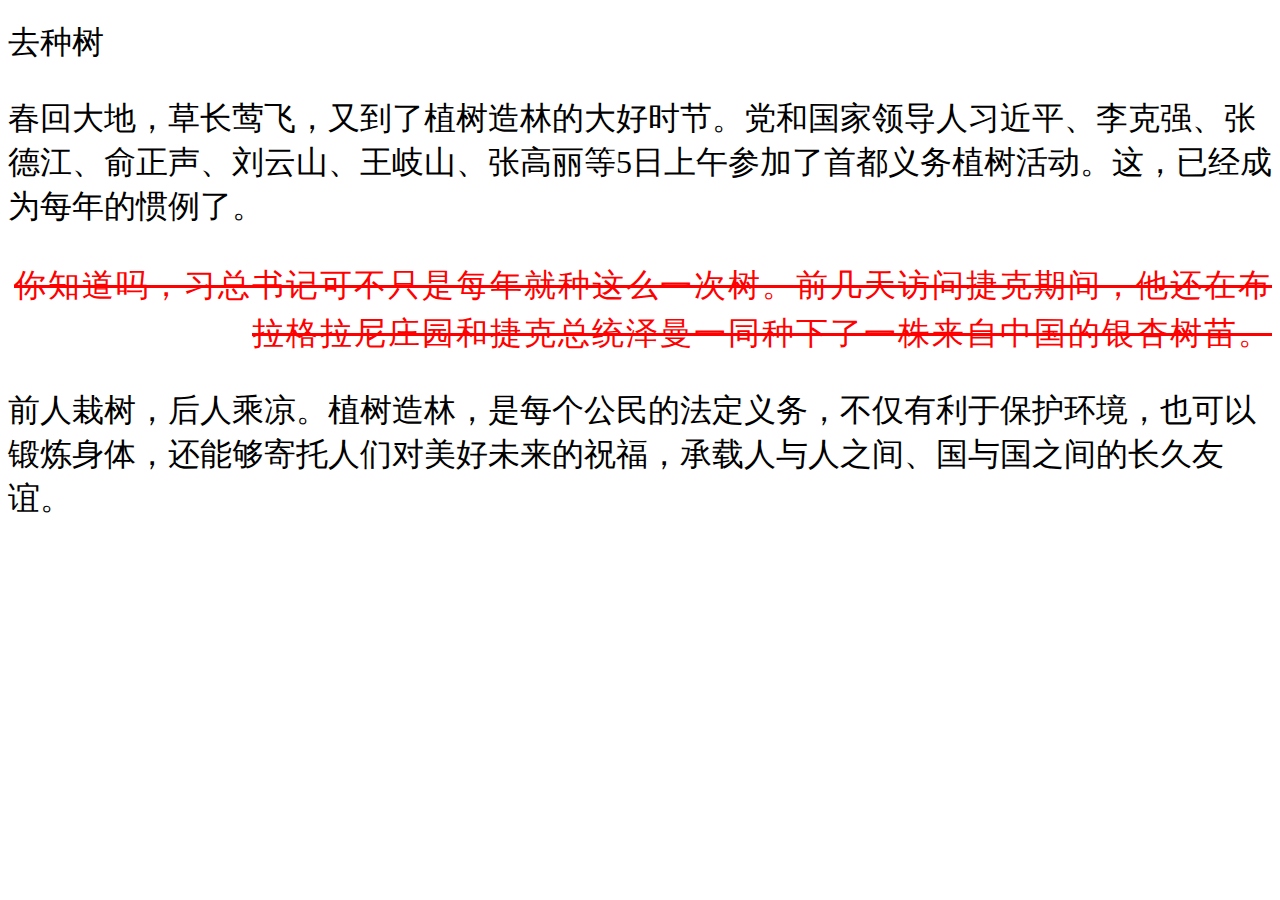
<file: 6-2/index.html>
<!DOCTYPE html>
<html lang="en">
<head>
    <meta charset="UTF-8">
	<title>css练习</title>
	<link rel="stylesheet" type="text/css" href="main.css">
<body>
<h1>去种树<h1>
<p class ="noindent">春回大地，草长莺飞，又到了植树造林的大好时节。党和国家领导人习近平、李克强、张德江、俞正声、刘云山、王岐山、张高丽等5日上午参加了首都义务植树活动。这，已经成为每年的惯例了。</p>

<p id ="a" >你知道吗，习总书记可不只是每年就种这么一次树。前几天访问捷克期间，他还在布拉格拉尼庄园和捷克总统泽曼一同种下了一株来自中国的银杏树苗。</p>

<p>前人栽树，后人乘凉。植树造林，是每个公民的法定义务，不仅有利于保护环境，也可以锻炼身体，还能够寄托人们对美好未来的祝福，承载人与人之间、国与国之间的长久友谊。</p>

	
</body>
</html>
</file>
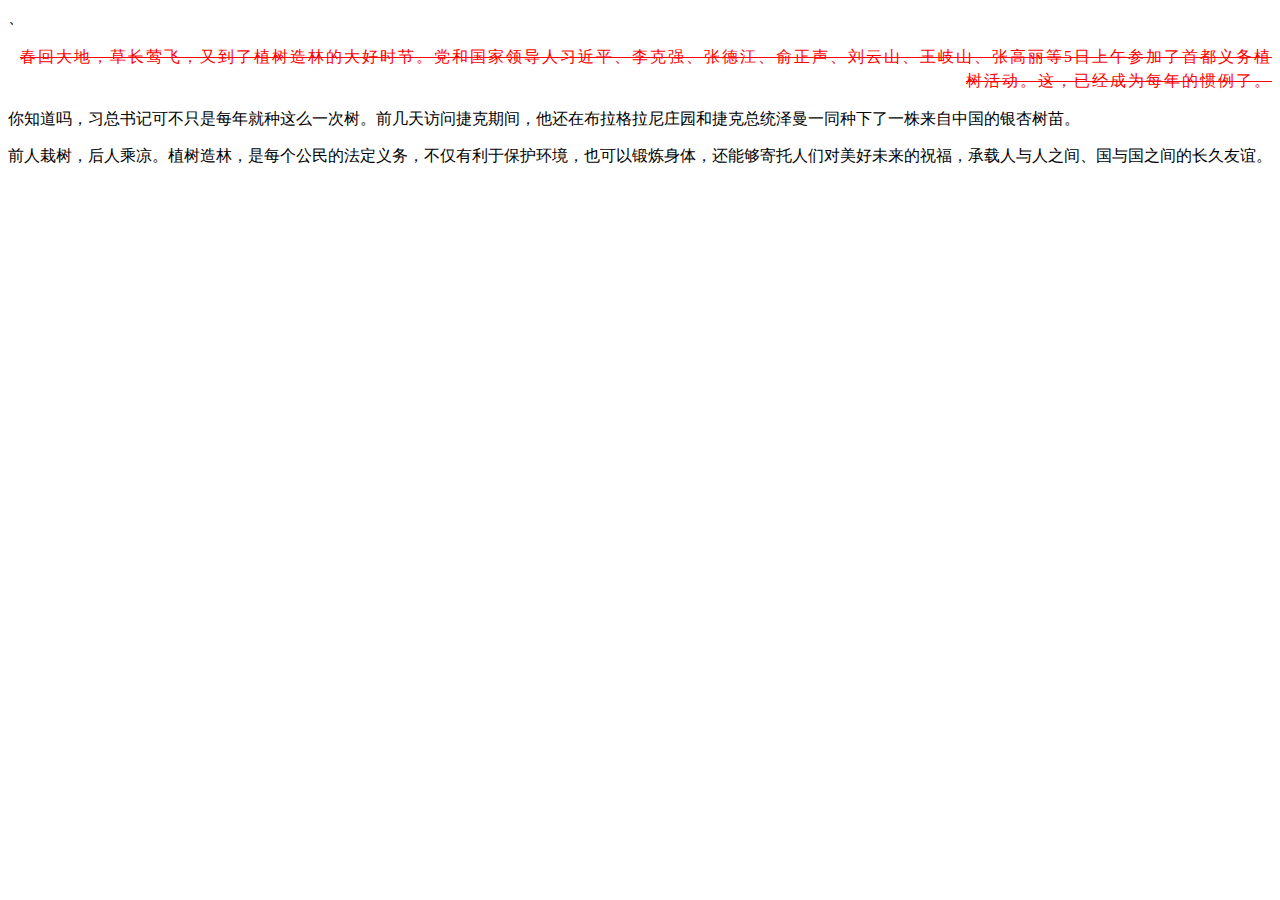
<file: 6/index.html>
<!DOCTYPE html>
<html lang="en">
<head>
	<meta charset="UTF-8">
	<title>css练习</title>、
	<link  rel="stylesheet" href ="main.css">
</head>

<body>
	<p id="a">春回大地，草长莺飞，又到了植树造林的大好时节。党和国家领导人习近平、李克强、张德江、俞正声、刘云山、王岐山、张高丽等5日上午参加了首都义务植树活动。这，已经成为每年的惯例了。</p>

<p >你知道吗，习总书记可不只是每年就种这么一次树。前几天访问捷克期间，他还在布拉格拉尼庄园和捷克总统泽曼一同种下了一株来自中国的银杏树苗。</p>

<p>前人栽树，后人乘凉。植树造林，是每个公民的法定义务，不仅有利于保护环境，也可以锻炼身体，还能够寄托人们对美好未来的祝福，承载人与人之间、国与国之间的长久友谊。</p>


</body>
</html>
</file>
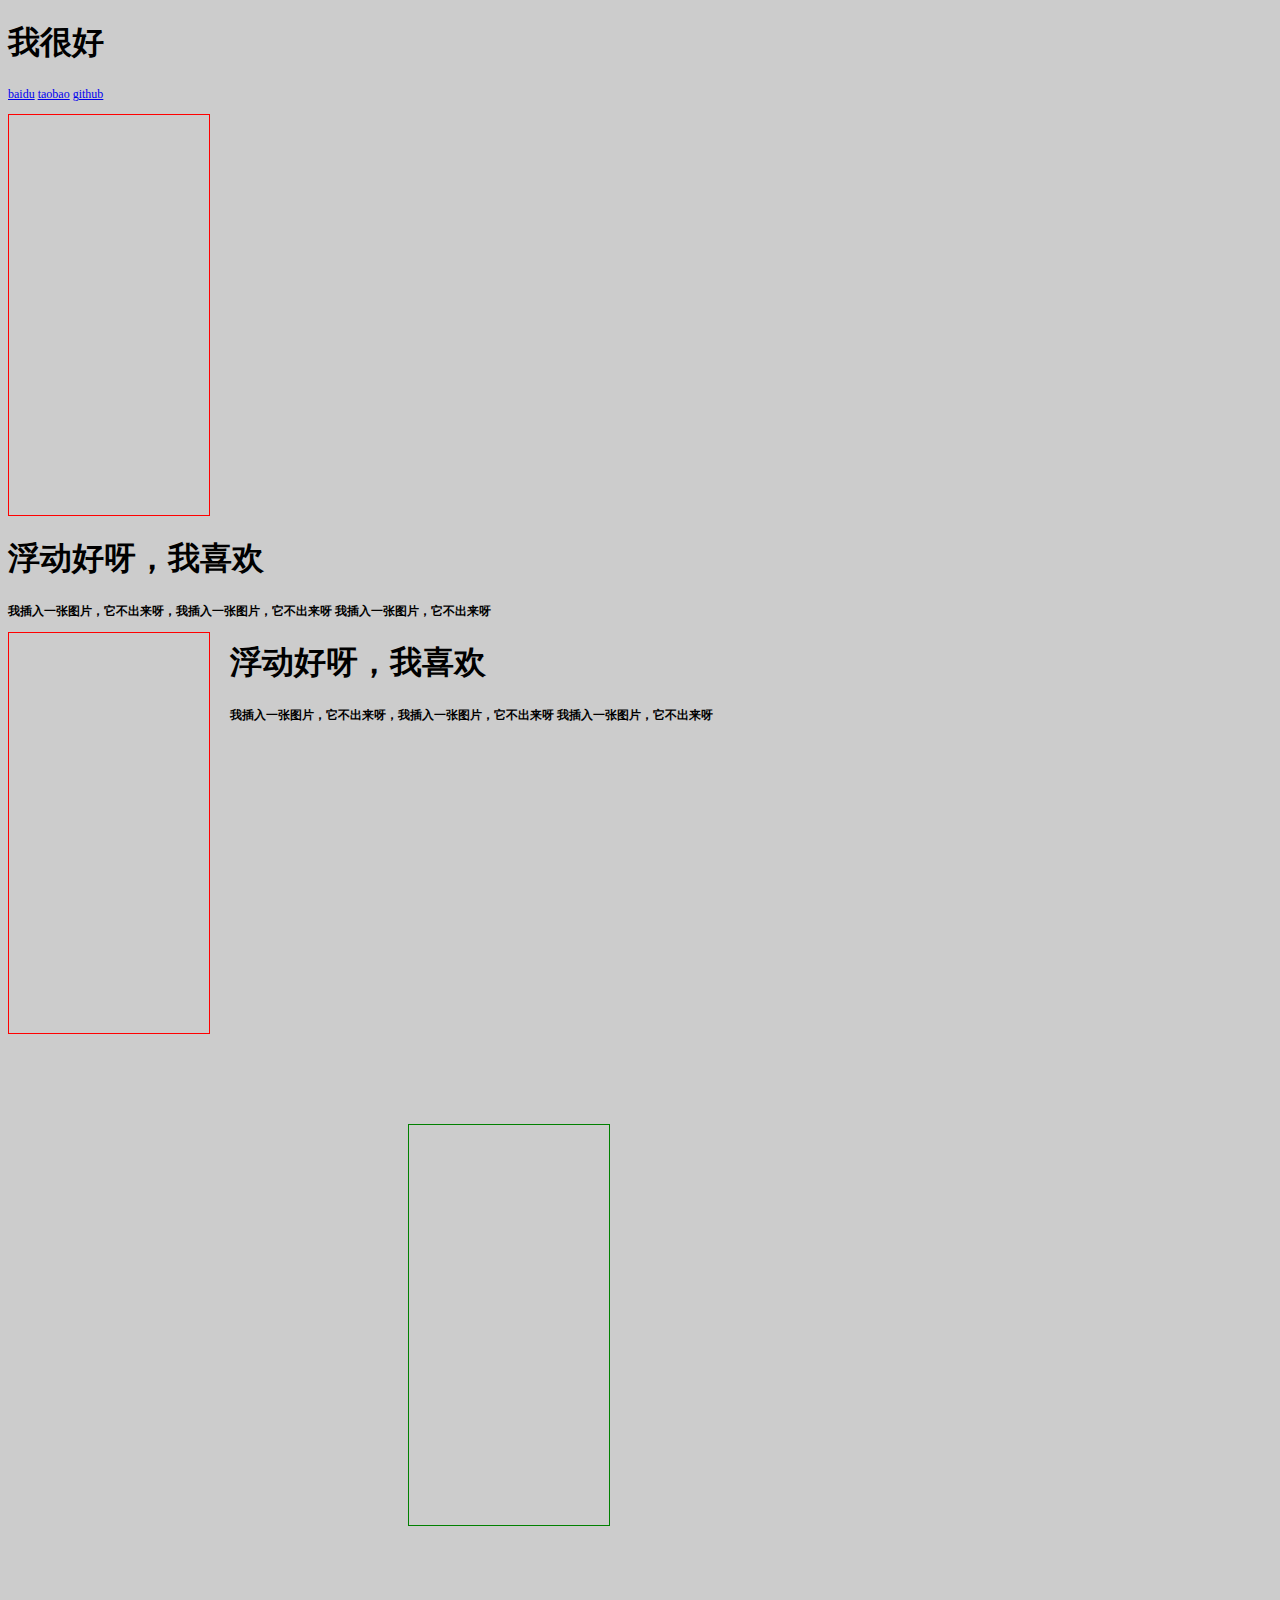
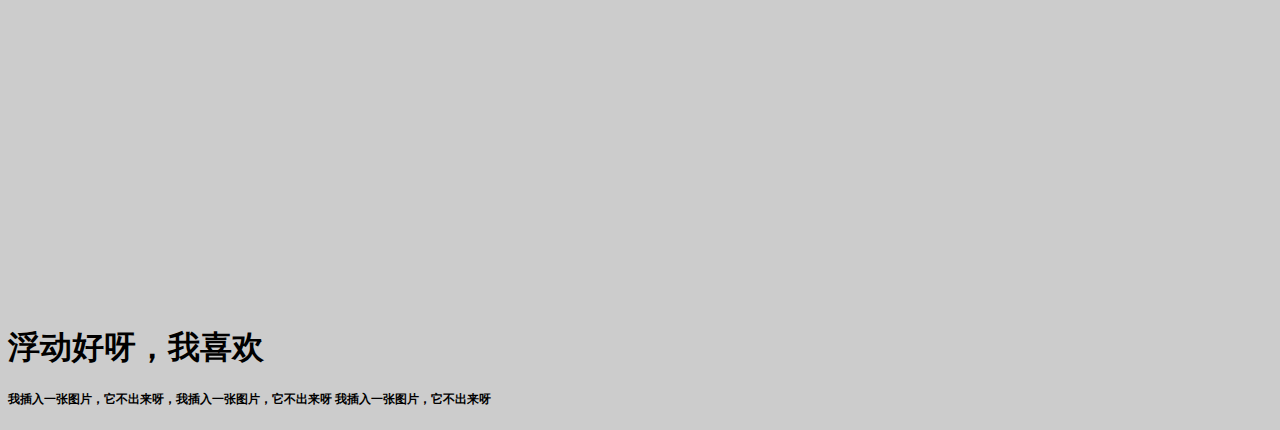
<file: 7/index.html>
<!DOCTYPE html>
<html lang="en">
<head>
	<meta charset="UTF-8">
	<title>css属性练习</title>
	<link rel="stylesheet" type="text/css" href="main.css">
</head>
<body>
	<h1>我很好</h1>
	<p><a href="http://baibu.com">baidu</a>
	<a href="http://taobao.com">taobao</a>
	<a href="http://github.com">github</a>
<div  class ="middle"></div>
    <h1>浮动好呀，我喜欢<h1 >
   <p> 我插入一张图片，它不出来呀，我插入一张图片，它不出来呀
我插入一张图片，它不出来呀</p>
<div  class ="left"></div>
    <h1>浮动好呀，我喜欢<h1 >
   <p> 我插入一张图片，它不出来呀，我插入一张图片，它不出来呀
我插入一张图片，它不出来呀</p>
<div  class ="right"></div>
    <h1>浮动好呀，我喜欢<h1 >
   <p> 我插入一张图片，它不出来呀，我插入一张图片，它不出来呀
我插入一张图片，它不出来呀</p>


</body>
</html>
</file>
<file: 6-2/main.css>
h1{
	font-family: "微软雅黑";
	font-weight: 500;
}
#a{
    text-decoration: line-through;
	color: red;
	text-align: right;
	letter-spacing: 2px;
	line-height: 1.5;
}
.noindent{
	text-indent: 0;
}
</file>
<file: 6/main.css>
h1{
	font-family: "微软雅黑";
	font-weight: 500;
}
#a{
    text-decoration: line-through;
	color: red;
	text-align: right;
	letter-spacing: 2px;
	line-height: 1.5;
}
.noindent{
	text-indent: 0;
}
</file>
<file: 7/main.css>
aaaa:link {
	cloor :#424f5a;
}
a:visited {
 color :blue;	
}
a:hover {
	background-color:green;

color:red;
text-decoration: none;
}
a:active {
	font-size: 24px;
}
body {
	background-color: #ccc;
	

	
}
h1: hover{
	
	background-repeat: no-repeat;
	background-position: 50% 50%;
	font-size:250%; 
	text-align: center ;
	padding: 10px;
	border :rgb (200,0,0,0.5) solid;
	border-radius:10px ;
	box-shadow: 5px 5px 5px rgba(0,0,0,0.1);
    margin:100PX auto;
    width: 300px; 
}
div.middle{
	width: 200px;
	height: 400px;
	border: 1px red solid;
	float: none;
	
}
div.left{
	width: 200px;
	height: 400px;
	border: 1px red solid;
	float: left ;
	margin-right: 20px;
}div.right{
	width: 200px;
	height: 400px;
	border: 1px green solid;
	float:fight;
     margin:400px ;
	}
p{
font-size:12px; 
color :black;
}
</file>
